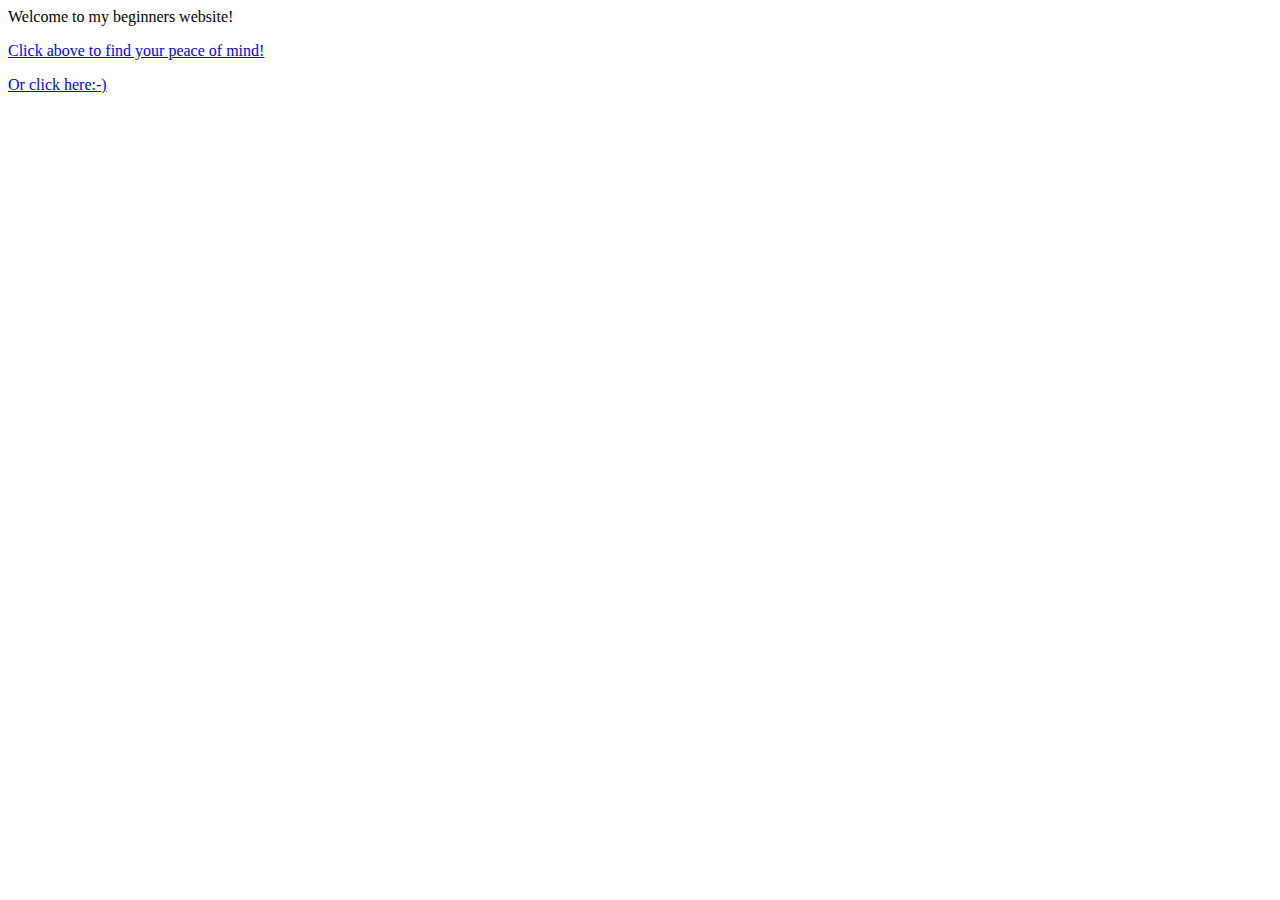
<file: index2.html>
<!DOCTYPE html>
<html>

<head> Welcome to my beginners website! </head>
    <p> 

    </p>

    <a href="index.html">
        Click above to find your peace of mind!
    </a>
    <p>

    </p>
    <a href="https://www.google.com/search?q=images&tbm=isch&source=iu&ictx=1&fir=gyYxLyRrMxWkdM%253A%252CBa_eiczVaD9-zM%252C_&vet=1&usg=AI4_-kT0I0I41mRk0Z7eFLu1SI_PbtZUQg&sa=X&ved=2ahUKEwiXz43EqLnnAhXGg-AKHb1ZASoQ9QEwB3oECAoQPA#imgrc=_2JirDBiGzi3lM"> 
        Or click here:-)
    </a>


</html>
</file>
